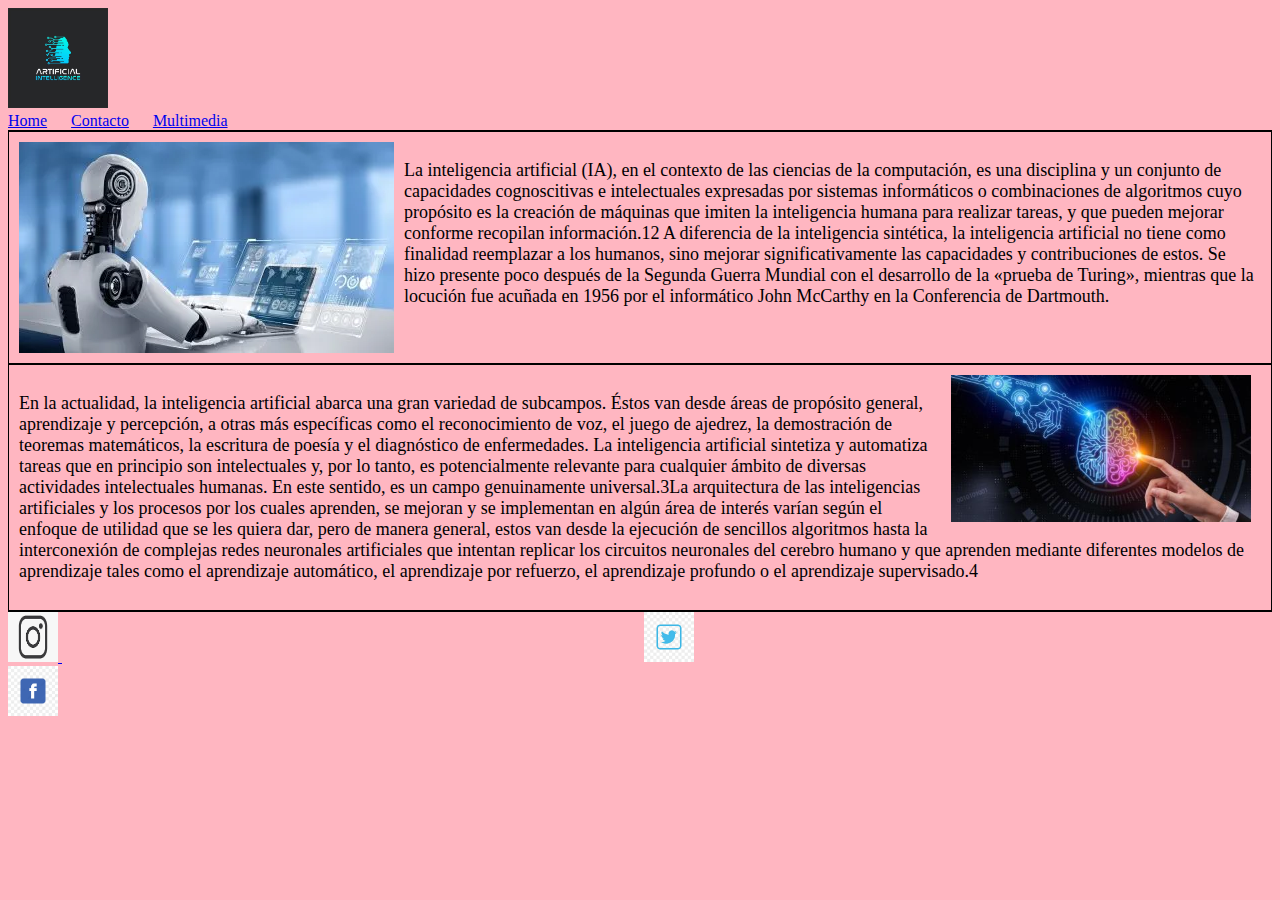
<file: index.html>
<!DOCTYPE html>
<html lang="en">
<head>
    <link rel="stylesheet" href="styles.css">
    <meta charset="UTF-8">
    <meta http-equiv="X-UA-Compatible" content="IE=edge">
    <meta name="viewport" content="width=device-width, initial-scale=1.0">
    <title>AI</title>
</head>

<body>
    <header>
        <img src="logo.png" alt="Logo" height="100" width="100">
        <nav>
          <a href="index.html">Home</a>
          <a href="contacto.html">Contacto</a>
          <a href="multimedia.html">Multimedia</a>
        </nav>
      </header>
    <main>
        <section>
          <img src="image1.png" alt="Image 1" align="left" >
          <p>
            La inteligencia artificial (IA), en el contexto de las ciencias de la computación, es una disciplina y un conjunto de capacidades cognoscitivas e intelectuales expresadas por sistemas informáticos o combinaciones de algoritmos cuyo propósito es la creación de máquinas que imiten la inteligencia humana para realizar tareas, y que pueden mejorar conforme recopilan información.1​2​ A diferencia de la inteligencia sintética, la inteligencia artificial no tiene como finalidad reemplazar a los humanos, sino mejorar significativamente las capacidades y contribuciones de estos. Se hizo presente poco después de la Segunda Guerra Mundial con el desarrollo de la «prueba de Turing», mientras que la locución fue acuñada en 1956 por el informático John McCarthy en la Conferencia de Dartmouth.
          </p>
        </section>
        
        <section>
          <img src="image2.png" alt="Image 2" align="right">
          <p>
            En la actualidad, la inteligencia artificial abarca una gran variedad de subcampos. Éstos van desde áreas de propósito general, aprendizaje y percepción, a otras más específicas como el reconocimiento de voz, el juego de ajedrez, la demostración de teoremas matemáticos, la escritura de poesía y el diagnóstico de enfermedades. La inteligencia artificial sintetiza y automatiza tareas que en principio son intelectuales y, por lo tanto, es potencialmente relevante para cualquier ámbito de diversas actividades intelectuales humanas. En este sentido, es un campo genuinamente universal.3​

            La arquitectura de las inteligencias artificiales y los procesos por los cuales aprenden, se mejoran y se implementan en algún área de interés varían según el enfoque de utilidad que se les quiera dar, pero de manera general, estos van desde la ejecución de sencillos algoritmos hasta la interconexión de complejas redes neuronales artificiales que intentan replicar los circuitos neuronales del cerebro humano y que aprenden mediante diferentes modelos de aprendizaje tales como el aprendizaje automático, el aprendizaje por refuerzo, el aprendizaje profundo o el aprendizaje supervisado.4​
        </section>
      </main>
      <footer>
        <nav>
          <a href="https://www.instagram.com">
            <img src="instagram-logo.png" alt="Instagram" height="50" width="50">
          </a>
          <a href="https://www.twitter.com">
            <img src="twitter-logo.png" alt="Twitter" height="50" width="50">
          </a>
          <a href="https://www.facebook.com">
            <img src="facebook-logo.png" alt="Facebook" height="50" width="50">
          </a>
        </nav>
      </footer>
</body>
</html>
</file>
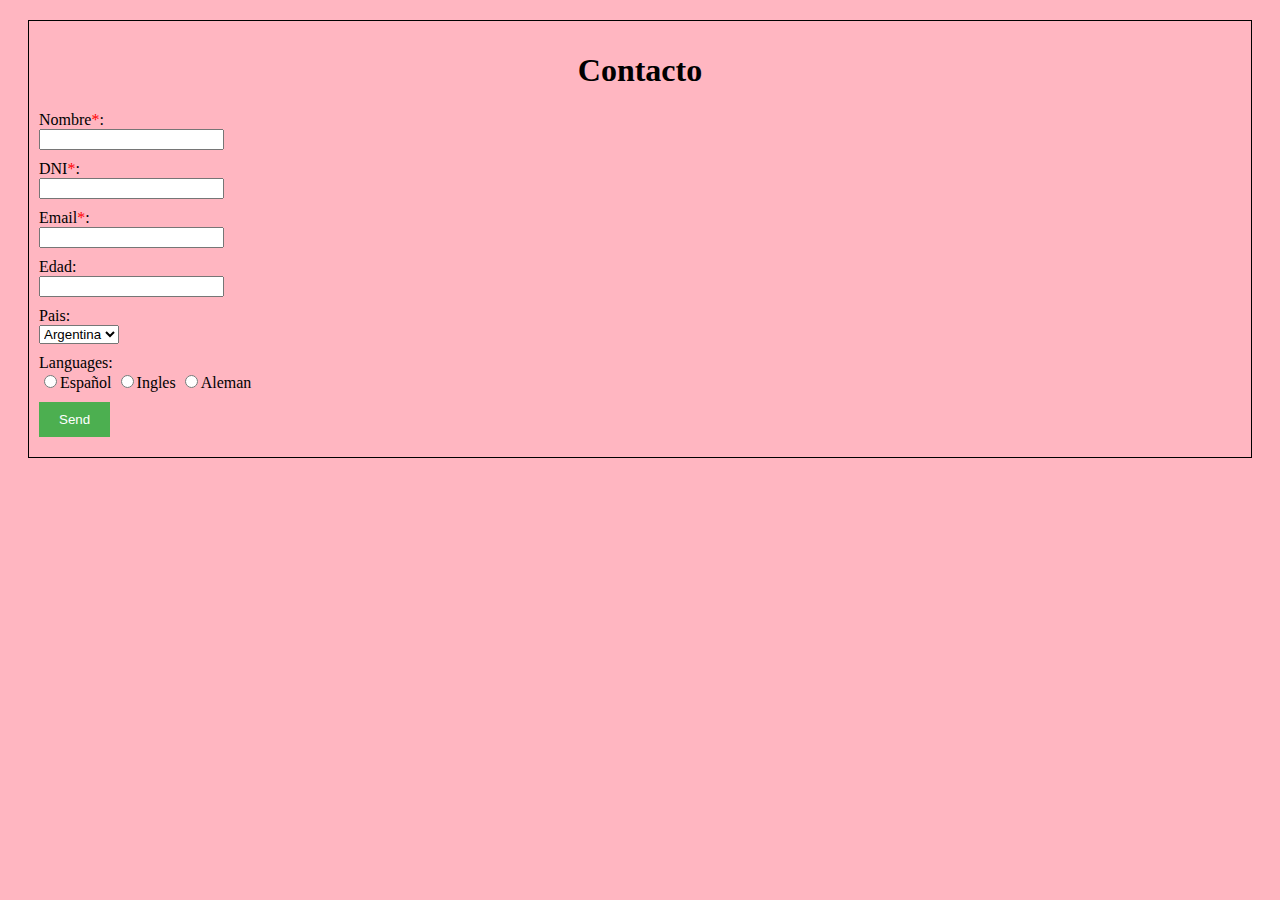
<file: contacto.html>
<!DOCTYPE html>
<html>
<head>
  <title>Contacto</title>
  <link rel="stylesheet" href="styles.css">
</head>
<body>
  <main>
    <section class="contact-section">
      <h1>Contacto</h1>
      <form action="submit.php" method="POST">
        <div class="form-field">
          <label for="name">Nombre<span class="required">*</span>:</label>
          <input type="text" id="name" name="name" required>
        </div>

        <div class="form-field">
          <label for="dni">DNI<span class="required">*</span>:</label>
          <input type="text" id="dni" name="dni" required>
        </div>

        <div class="form-field">
          <label for="email">Email<span class="required">*</span>:</label>
          <input type="email" id="email" name="email" required>
        </div>

        <div class="form-field">
          <label for="age">Edad:</label>
          <input type="number" id="age" name="age">
        </div>

        <div class="form-field">
          <label for="country">Pais:</label>
          <select id="country" name="country">
            <option value="Argentina">Argentina</option>
            <option value="Canada">Canada</option>
            <option value="Uruguay">Uruguay</option>
            <!-- Add more country options as needed -->
          </select>
        </div>

        <div class="form-field">
          <label for="languages">Languages:</label>
          <input type="radio" id="languages" name="Español">Español
          <input type="radio" id="languages" name="Ingles">Ingles
          <input type="radio" id="languages" name="Aleman">Aleman
        </div>

        <div class="form-field">
          <input type="submit" value="Send">
        </div>
      </form>
    </section>
  </main>
</body>
</html>
</file>
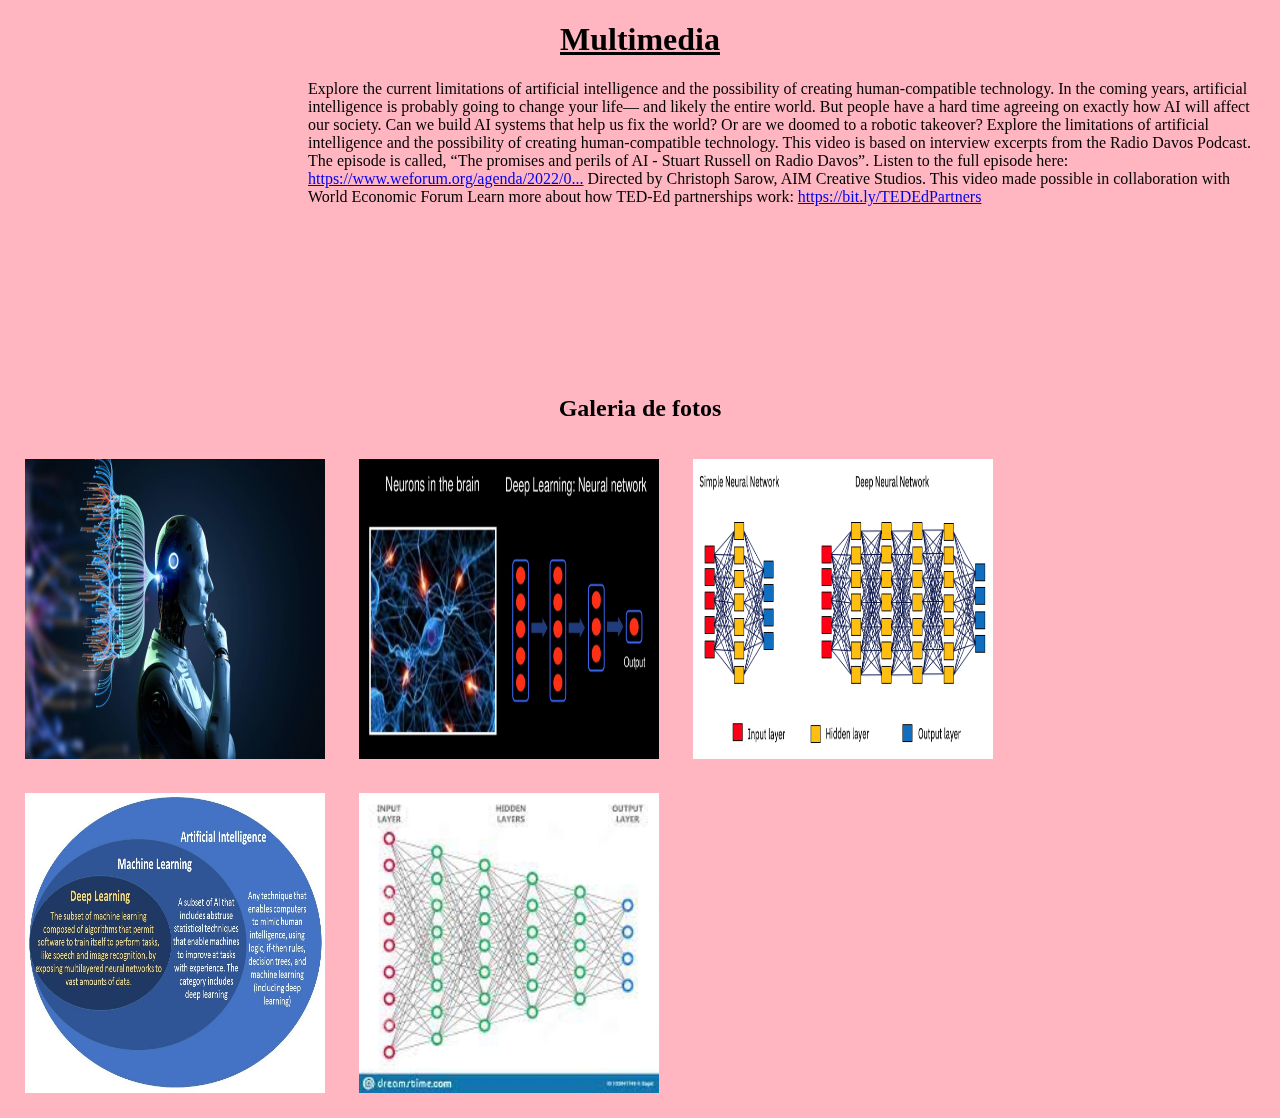
<file: multimedia.html>
<!DOCTYPE html>
<html lang="en">
<head>
    <link rel="stylesheet" href="styles.css">
    <meta charset="UTF-8">
    <meta http-equiv="X-UA-Compatible" content="IE=edge">
    <meta name="viewport" content="width=device-width, initial-scale=1.0">
    <title>Multimedia</title>
</head>
<body>
    <h1><u>Multimedia</u></h1>
    <iframe align="left" width="300" height="300" src="https://www.youtube.com/embed/RzkD_rTEBYs" title="YouTube video player" frameborder="0" allow="accelerometer; autoplay; clipboard-write; encrypted-media; gyroscope; picture-in-picture; web-share" allowfullscreen></iframe><p>Explore the current limitations of artificial intelligence and the possibility of creating human-compatible technology.
        In the coming years, artificial intelligence is probably going to change your life— and likely the entire world. But people have a hard time agreeing on exactly how AI will affect our society. Can we build AI systems that help us fix the world? Or are we doomed to a robotic takeover? Explore the limitations of artificial intelligence and the possibility of creating human-compatible technology.
        
        This video is based on interview excerpts from the Radio Davos Podcast. The episode is called, “The promises and perils of AI - Stuart Russell on Radio Davos”. 
        Listen to the full episode here:<a href="https://www.weforum.org/agenda/2022/01/artificial-intelligence-stuart-russell-radio-davos"> https://www.weforum.org/agenda/2022/0...</a>
        
        Directed by Christoph Sarow, AIM Creative Studios.
        
        This video made possible in collaboration with World Economic Forum
        Learn more about how TED-Ed partnerships work: <a href="https://bit.ly/TEDEdPartners">https://bit.ly/TEDEdPartners</a></p>
       
       
       
       
        <h2>Galeria de fotos</h2>
       <div id="Galeria">
        <img src="imagen3.png" alt="Image 3" align="left" height="300" width="300"><img src="image4.png" alt="Image 4 " align="center" height="300" width="300"><img src="image5.png" alt="Image 5" align="center" height="300" width="300"><img src="image6.png" alt="Image 6" align="center" height="300" width="300"><img src="image7.png" alt="Image 7" align="center" height="300" width="300">
    </div>
</body>
</html>
</file>
<file: styles.css>
body {
    background-color: lightpink;
  }
  
  header {
    border-bottom: 1px solid black;
  }
  header nav a {
    margin-right: 20px; /* Adjust the spacing as desired */
  }
  
  
  main section {
    border: 1px solid black;
    padding: 10px;
    overflow: hidden; /* Prevents images from overflowing the section */
  }
  
  main section img {
    max-width: 100%; /* Ensures the images fit within the section */
    height: auto;
    float: left;
    margin-right: 10px; /* Adds some space between the image and text */
  }
  
  main section:nth-child(2) img {
    max-height: 300px;
    max-width: 300px;
    float: right;
    margin-left: 10px; /* Adds some space between the image and text */
  }
  
  main section p {
    font-size: 18px; /* Adjust the font size as desired */
  }
  
  footer {
    border-top: 1px solid black;
  }
  footer nav a {
    margin-right: 582px; /* Adjust the spacing as desired */
  }
 
  
  .contact-section {
    margin: 20px;
  }
  
  .form-field {
    margin-bottom: 10px;
  }
  
  label {
    display: block;
  }
  
  .required {
    color: red;
  }
  
  input[type="submit"] {
    background-color: #4CAF50;
    color: white;
    padding: 10px 20px;
    border: none;
    cursor: pointer;
  }
  
  input[type="submit"]:hover {
    background-color: #45a049;
  }
  h1{
    text-align: center;
  }

  h2{
    margin-top: 15%;
    text-align: center;
}
  #Galeria img {
    
    margin: 17px;
}
</file>
